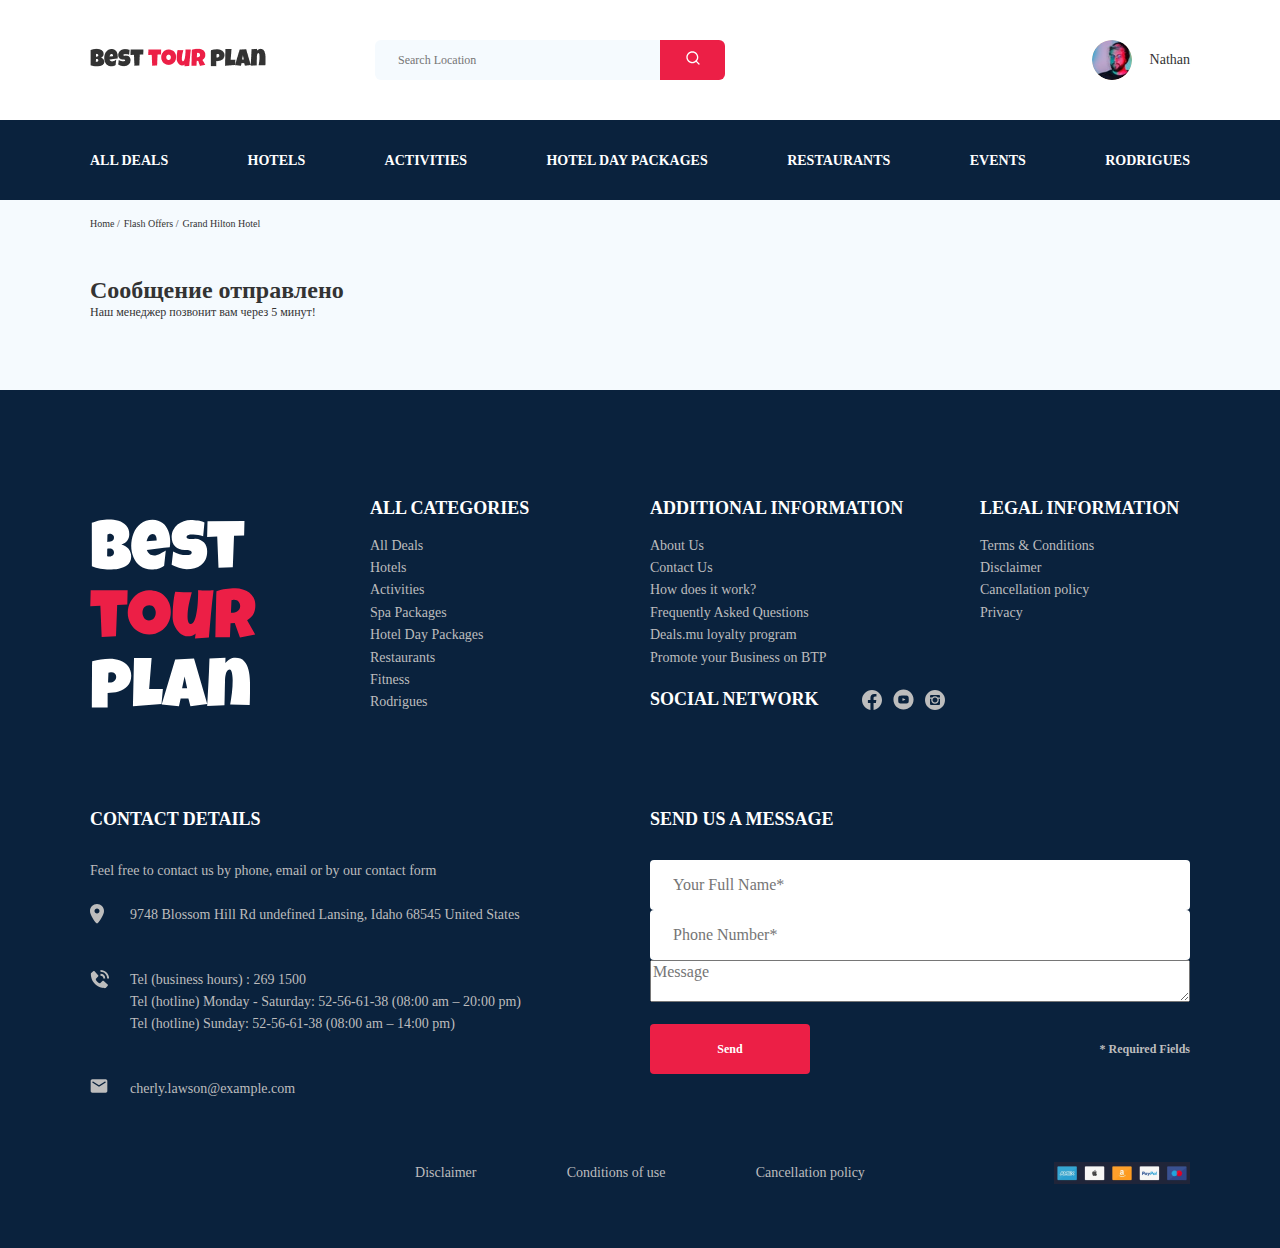
<file: thankyou.html>
<!DOCTYPE html>
<html lang="en">
	<head>
		<meta charset="UTF-8" />
		<meta name="viewport" content="width=device-width, initial-scale=1.0" />
		<link rel="preconnect" href="https://fonts.googleapis.com" />
		<link rel="preconnect" href="https://fonts.gstatic.com" crossorigin />
		<link
			href="https://fonts.googleapis.com/css2?family=Luckiest+Guy&family=Mulish:wght@200..1000&family=Nunito:wght@200..1000&display=swap"
			rel="stylesheet"
		/>
		<link rel="stylesheet" href="css/swiper-bundle.min.css" />
		<link rel="stylesheet" href="css/style.css" />
		<title>Best tour plan - Hotel booking</title>
	</head>
	<body>
		<header class="navbar navbar--mobile_fixed">
			<div class="container">
				<div class="navbar-top">
					<a href="#" class="logo">
						<img
							src="Image/Horizontal-logo.png"
							alt="logo: best tour plan"
							class="logo__image"
						/>
					</a>
					<form
						action="#"
						class="search navbar__search navbar__search--mobile_hidden"
					>
						<input
							type="text"
							class="search__input"
							placeholder="Search Location"
						/>
						<button class="search__button">
							<img src="Image/search.svg" alt="Icon: search" />
						</button>
					</form>
					<a href="#" class="user navbar__user navbar__user--mobile_hidden">
						<img
							src="Image/Avatar.png"
							alt="Avatar: icon"
							class="user__avatar"
						/>
						<span class="user__name">Nathan</span>
					</a>
					<!-- /.user -->
					<button class="menu-button navbar-top__menu-button">
						<span class="menu-button__line"></span>
						<span class="menu-button__line"></span>
						<span class="menu-button__line"></span>
					</button>
				</div>
				<!-- /.navbar-top -->
			</div>
			<!-- /.container -->
			<div class="navbar-bottom">
				<div class="container">
					<ul class="navbar-menu">
						<li class="navbar-menu__item navbar-menu__item--mobile_visible">
							<a
								href="#"
								class="user navbar__user navbar__user--mobile_visible"
							>
								<img
									src="Image/Avatar.png"
									F
									alt="Avatar: icon"
									class="user__avatar"
								/>
								<span class="user__name user__name--light">Nathan</span>
							</a>
						</li>
						<li class="navbar-menu__item navbar-menu__item--mobile_visible">
							<form
								action="send.php"
								class="search navbar__search navbar__search--mobile_visible"
							>
								<input
									type="text"
									class="search__input"
									placeholder="Search Location"
								/>
								<button class="search__button">
									<img src="Image/search.svg" alt="Icon: search" />
								</button>
							</form>
						</li>
						<li class="navbar-menu__item">
							<a href="#" class="navbar-menu__link">All Deals</a>
						</li>
						<li class="navbar-menu__item">
							<a href="#" class="navbar-menu__link">Hotels</a>
						</li>
						<li class="navbar-menu__item">
							<a href="#" class="navbar-menu__link">Activities</a>
						</li>
						<li class="navbar-menu__item">
							<a href="#" class="navbar-menu__link">Hotel Day Packages</a>
						</li>
						<li class="navbar-menu__item">
							<a href="#" class="navbar-menu__link">Restaurants</a>
						</li>
						<li class="navbar-menu__item">
							<a href="#" class="navbar-menu__link">Events</a>
						</li>
						<li class="navbar-menu__item">
							<a href="#" class="navbar-menu__link">Rodrigues</a>
						</li>
					</ul>
					<!-- /.navbar-menu -->
				</div>
				<!-- /.container -->
			</div>
			<!-- /.navbar-bottom -->
		</header>
		<!-- /.navbar -->
		<div class="breadcrumb">
			<div class="container">
				<ul class="breadcrumb-list">
					<li class="breadcrumb-list__item">
						<a href="#" class="breadcrumb-list__link">Home</a>
					</li>
					<li class="breadcrumb-list__item">
						<a href="#" class="breadcrumb-list__link">Flash Offers</a>
					</li>
					<li class="breadcrumb-list__item">Grand Hilton Hotel</li>
				</ul>
			</div>
			<!-- /.container -->
		</div>
		<!-- /.breadcrumb -->
		<section class="hotel">
			<div class="container">
				<h1 class="hotel-name hotel-info__name">Сообщение отправлено</h1>
				<!-- /.hotel-wrapper -->
				<p class="hotel-description hotel-info__description">
					Наш менеджер позвонит вам через 5 минут!
				</p>
			</div>
			<!-- /.container -->
		</section>
		<!-- /.hotel -->
		<footer class="footer">
			<div class="container">
				<div class="footer-wrapper">
					<img
						src="Image/vertical-logo.svg"
						alt="Best toor plan"
						class="logo footer__logo"
					/>
					<div class="footer__list footer__categories">
						<h3 class="footer__title">ALL CATEGORIES</h3>
						<ul class="footer__ul">
							<li class="footer__item">
								<a href="#" class="footer__link">All Deals</a>
							</li>
							<li class="footer__item">
								<a href="#" class="footer__link">Hotels</a>
							</li>
							<li class="footer__item">
								<a href="#" class="footer__link">Activities</a>
							</li>
							<li class="footer__item">
								<a href="#" class="footer__link">Spa Packages</a>
							</li>
							<li class="footer__item">
								<a href="#" class="footer__link">Hotel Day Packages</a>
							</li>
							<li class="footer__item">
								<a href="#" class="footer__link">Restaurants</a>
							</li>
							<li class="footer__item">
								<a href="#" class="footer__link">Fitness</a>
							</li>
							<li class="footer__item">
								<a href="#" class="footer__link">Rodrigues</a>
							</li>
						</ul>
					</div>
					<!-- /.footer__list -->
					<div class="footer__list footer__additional">
						<h3 class="footer__title">ADDITIONAL INFORMATION</h3>
						<ul class="footer__ul">
							<li class="footer__item">
								<a href="#" class="footer__link">About Us </a>
							</li>
							<li class="footer__item">
								<a href="#" class="footer__link">Contact Us </a>
							</li>
							<li class="footer__item">
								<a href="#" class="footer__link">How does it work?</a>
							</li>
							<li class="footer__item">
								<a href="#" class="footer__link">Frequently Asked Questions</a>
							</li>
							<li class="footer__item">
								<a href="#" class="footer__link">Deals.mu loyalty program</a>
							</li>
							<li class="footer__item">
								<a href="#" class="footer__link"
									>Promote your Business on BTP</a
								>
							</li>
						</ul>
					</div>
					<!-- /.footer__list -->
					<div class="footer__social-network">
						<h3 class="footer__title footer__title--inline">Social Network</h3>
						<div class="footer__social-links">
							<a href="#" class="footer__link"
								><img src="Image/fb.svg" alt="icon: facebook"
							/></a>
							<a href="#" class="footer__link"
								><img src="Image/yt.svg" alt="icon: youtoobe"
							/></a>
							<a href="#" class="footer__link"
								><img src="Image/inst.svg" alt="icon: instagramm"
							/></a>
						</div>
					</div>
					<!-- /.footer__social-network -->
					<div class="footer__list footer__legal">
						<h3 class="footer__title">LEGAL INFORMATION</h3>
						<ul class="footer__ul">
							<li class="footer__item">
								<a href="#" class="footer__link">Terms & Conditions</a>
							</li>
							<li class="footer__item">
								<a href="#" class="footer__link">Disclaimer</a>
							</li>
							<li class="footer__item">
								<a href="#" class="footer__link">Cancellation policy</a>
							</li>
							<li class="footer__item">
								<a href="#" class="footer__link">Privacy</a>
							</li>
						</ul>
					</div>
					<!-- /.footer__list -->
					<div class="footer__contact-details">
						<h3 class="footer__title footer__title--mb-3">Contact Details</h3>
						<p class="footer__text">
							Feel free to contact us by phone, email or by our contact form
						</p>
						<ul class="footer__ul">
							<li class="footer__item footer__item--mb-2">
								<div class="footer__icon-wrapper">
									<img
										src="Image/contact-mapmarcer.svg"
										alt="icon: map marcer"
										class="footer__icon"
									/>
								</div>
								<p class="footer__text">
									9748 Blossom Hill Rd undefined Lansing, Idaho 68545 United
									States
								</p>
							</li>
							<li class="footer__item footer__item--mb-2">
								<div class="footer__icon-wrapper">
									<img
										src="Image/contact-phone-call.svg"
										alt="icon: contact phone call"
										class="footer__icon"
									/>
								</div>
								<p class="footer__text">
									Tel (business hours) : 269 1500 <br />
									Tel (hotline) Monday - Saturday: 52-56-61-38 (08:00 am – 20:00
									pm)<br />
									Tel (hotline) Sunday: 52-56-61-38 (08:00 am – 14:00 pm)
								</p>
							</li>
							<li class="footer__item footer__item--mb-2">
								<div class="footer__icon-wrapper">
									<img
										src="Image/contact-email.svg"
										alt="icon: contact email"
										class="footer__icon"
									/>
								</div>
								<p class="footer__text">cherly.lawson@example.com</p>
							</li>
						</ul>
					</div>
					<!-- /.footer__contact-details -->
					<div class="footer__contact-form">
						<h3 class="footer__title footer__title--mb-3">Send us a message</h3>
						<form action="send.php" class="footer__form" method="post">
							<input
								type="text"
								class="input footer__input"
								placeholder="Your Full Name*"
								name="name"
							/>
							<input
								type="text"
								class="input footer__input"
								placeholder="Phone Number*"
								name="phone"
							/>
							<textarea
								placeholder="Message"
								class="footer__message"
								name="message"
							></textarea>
							<button class="button footer__button" type="submit">Send</button>
							<span class="footer__info">* Required Fields</span>
						</form>
					</div>
					<!-- /.footer__contacts-form -->
					<div class="footer__privacy">
						<ul class="footer__ul footer__privacy--ul">
							<li class="footer__item">
								<a href="#" class="footer__link">Disclaimer</a>
							</li>
							<li class="footer__item">
								<a href="#" class="footer__link">Conditions of use</a>
							</li>
							<li class="footer__item">
								<a href="#" class="footer__link">Cancellation policy</a>
							</li>
						</ul>
					</div>
					<!-- /.footer__privacy -->
					<div class="footer__pay">
						<a href="#" class="footer__link--pay"
							><img
								src="Image/footer-pay.png"
								alt="partners"
								class="footer__pay--img"
						/></a>
					</div>
					<!-- /.footer__pay -->
				</div>
				<!-- /.footer-wrapper -->
			</div>
			<!-- /.container -->
		</footer>
		<script src="Js/swiper-bundle.min.js"></script>
		<script
			src="https://api-maps.yandex.ru/2.1/?apikey=95ebe414-254f-473d-9ce4-eb481ce5f452&lang=ru_RU"
			type="text/javascript"
		></script>
		<script src="Js/main.js"></script>
	</body>
</html>
</file>
<file: css/style.css>
@charset "UTF-8";
* {
  box-sizing: border-box;
}

body {
  font-family: "Muli", "sans-serif";
  background-color: #F5FAFE;
  color: #333333;
}

.container {
  max-width: 1100px;
  margin: auto;
}

img {
  max-width: 100%;
}

.input {
  background-color: #fff;
  border-radius: 4px;
  border: none;
  padding: 0 23px;
  height: 50px;
}

.message {
  background-color: #fff;
  border-radius: 4px;
  border: none;
  padding: 18px 23px;
}

.button {
  min-width: 160px;
  min-height: 50px;
  font-weight: 700;
  font-size: 12px;
  line-height: 15px;
  color: #fff;
  background-color: #ec1f46;
  border: none;
  border-radius: 4px;
  cursor: pointer;
}

.invalid {
  color: #ec1f46;
  border-bottom: 1px solid #ec1f46;
}

/*! normalize.css v8.0.1 | MIT License | github.com/necolas/normalize.css */
/* Document
   ========================================================================== */
/**
 * 1. Correct the line height in all browsers.
 * 2. Prevent adjustments of font size after orientation changes in iOS.
 */
html {
  line-height: 1.15; /* 1 */
  -webkit-text-size-adjust: 100%; /* 2 */
}

/* Sections
   ========================================================================== */
/**
 * Remove the margin in all browsers.
 */
body {
  margin: 0;
}

/**
 * Render the `main` element consistently in IE.
 */
main {
  display: block;
}

/**
 * Correct the font size and margin on `h1` elements within `section` and
 * `article` contexts in Chrome, Firefox, and Safari.
 */
h1 {
  font-size: 2em;
  margin: 0.67em 0;
}

/* Grouping content
   ========================================================================== */
/**
 * 1. Add the correct box sizing in Firefox.
 * 2. Show the overflow in Edge and IE.
 */
hr {
  box-sizing: content-box; /* 1 */
  height: 0; /* 1 */
  overflow: visible; /* 2 */
}

/**
 * 1. Correct the inheritance and scaling of font size in all browsers.
 * 2. Correct the odd `em` font sizing in all browsers.
 */
pre {
  font-family: monospace, monospace; /* 1 */
  font-size: 1em; /* 2 */
}

/* Text-level semantics
   ========================================================================== */
/**
 * Remove the gray background on active links in IE 10.
 */
a {
  background-color: transparent;
}

/**
 * 1. Remove the bottom border in Chrome 57-
 * 2. Add the correct text decoration in Chrome, Edge, IE, Opera, and Safari.
 */
abbr[title] {
  border-bottom: none; /* 1 */
  text-decoration: underline; /* 2 */
  -webkit-text-decoration: underline dotted;
          text-decoration: underline dotted; /* 2 */
}

/**
 * Add the correct font weight in Chrome, Edge, and Safari.
 */
b,
strong {
  font-weight: bolder;
}

/**
 * 1. Correct the inheritance and scaling of font size in all browsers.
 * 2. Correct the odd `em` font sizing in all browsers.
 */
code,
kbd,
samp {
  font-family: monospace, monospace; /* 1 */
  font-size: 1em; /* 2 */
}

/**
 * Add the correct font size in all browsers.
 */
small {
  font-size: 80%;
}

/**
 * Prevent `sub` and `sup` elements from affecting the line height in
 * all browsers.
 */
sub,
sup {
  font-size: 75%;
  line-height: 0;
  position: relative;
  vertical-align: baseline;
}

sub {
  bottom: -0.25em;
}

sup {
  top: -0.5em;
}

/* Embedded content
   ========================================================================== */
/**
 * Remove the border on images inside links in IE 10.
 */
img {
  border-style: none;
}

/* Forms
   ========================================================================== */
/**
 * 1. Change the font styles in all browsers.
 * 2. Remove the margin in Firefox and Safari.
 */
button,
input,
optgroup,
select,
textarea {
  font-family: inherit; /* 1 */
  font-size: 100%; /* 1 */
  line-height: 1.15; /* 1 */
  margin: 0; /* 2 */
}

/**
 * Show the overflow in IE.
 * 1. Show the overflow in Edge.
 */
button,
input { /* 1 */
  overflow: visible;
}

/**
 * Remove the inheritance of text transform in Edge, Firefox, and IE.
 * 1. Remove the inheritance of text transform in Firefox.
 */
button,
select { /* 1 */
  text-transform: none;
}

/**
 * Correct the inability to style clickable types in iOS and Safari.
 */
button,
[type=button],
[type=reset],
[type=submit] {
  -webkit-appearance: button;
}

/**
 * Remove the inner border and padding in Firefox.
 */
button::-moz-focus-inner,
[type=button]::-moz-focus-inner,
[type=reset]::-moz-focus-inner,
[type=submit]::-moz-focus-inner {
  border-style: none;
  padding: 0;
}

/**
 * Restore the focus styles unset by the previous rule.
 */
button:-moz-focusring,
[type=button]:-moz-focusring,
[type=reset]:-moz-focusring,
[type=submit]:-moz-focusring {
  outline: 1px dotted ButtonText;
}

/**
 * Correct the padding in Firefox.
 */
fieldset {
  padding: 0.35em 0.75em 0.625em;
}

/**
 * 1. Correct the text wrapping in Edge and IE.
 * 2. Correct the color inheritance from `fieldset` elements in IE.
 * 3. Remove the padding so developers are not caught out when they zero out
 *    `fieldset` elements in all browsers.
 */
legend {
  box-sizing: border-box; /* 1 */
  color: inherit; /* 2 */
  display: table; /* 1 */
  max-width: 100%; /* 1 */
  padding: 0; /* 3 */
  white-space: normal; /* 1 */
}

/**
 * Add the correct vertical alignment in Chrome, Firefox, and Opera.
 */
progress {
  vertical-align: baseline;
}

/**
 * Remove the default vertical scrollbar in IE 10+.
 */
textarea {
  overflow: auto;
}

/**
 * 1. Add the correct box sizing in IE 10.
 * 2. Remove the padding in IE 10.
 */
[type=checkbox],
[type=radio] {
  box-sizing: border-box; /* 1 */
  padding: 0; /* 2 */
}

/**
 * Correct the cursor style of increment and decrement buttons in Chrome.
 */
[type=number]::-webkit-inner-spin-button,
[type=number]::-webkit-outer-spin-button {
  height: auto;
}

/**
 * 1. Correct the odd appearance in Chrome and Safari.
 * 2. Correct the outline style in Safari.
 */
[type=search] {
  -webkit-appearance: textfield; /* 1 */
  outline-offset: -2px; /* 2 */
}

/**
 * Remove the inner padding in Chrome and Safari on macOS.
 */
[type=search]::-webkit-search-decoration {
  -webkit-appearance: none;
}

/**
 * 1. Correct the inability to style clickable types in iOS and Safari.
 * 2. Change font properties to `inherit` in Safari.
 */
::-webkit-file-upload-button {
  -webkit-appearance: button; /* 1 */
  font: inherit; /* 2 */
}

/* Interactive
   ========================================================================== */
/*
 * Add the correct display in Edge, IE 10+, and Firefox.
 */
details {
  display: block;
}

/*
 * Add the correct display in all browsers.
 */
summary {
  display: list-item;
}

/* Misc
   ========================================================================== */
/**
 * Add the correct display in IE 10+.
 */
template {
  display: none;
}

/**
 * Add the correct display in IE 10.
 */
[hidden] {
  display: none;
}

.navbar {
  background-color: #FFFFFF;
}
.navbar-top {
  display: flex;
  align-items: center;
  justify-content: space-between;
  padding-top: 40px;
  padding-bottom: 40px;
}
.navbar-top__menu-button {
  display: none;
}
.navbar__search {
  margin-right: auto;
  margin-left: 108px;
}
.navbar-bottom {
  background-color: #0A223D;
}
.navbar-menu {
  list-style: none;
  margin: 0;
  padding: 31px 0;
  display: flex;
  align-items: center;
  justify-content: space-between;
  color: #fff;
}
.navbar-menu__link {
  color: inherit;
  text-decoration: none;
  text-transform: uppercase;
  font-weight: 700;
  font-size: 14px;
}
.navbar-menu__item--mobile_visible {
  display: none;
}

.menu-button {
  display: none;
}

.logo {
  width: 177px;
}

.search {
  display: flex;
  position: relative;
  overflow: hidden;
  border-radius: 6px;
  height: 40px;
}
.search__input {
  width: 350px;
  height: 100%;
  background-color: #F5FAFE;
  border: none;
  font-size: 12px;
  line-height: 15px;
  color: #333333;
  padding-left: 23px;
  padding-right: 75px;
}
.search__button {
  position: absolute;
  height: 100%;
  width: 65px;
  top: 0;
  right: 0;
  border: none;
  background-color: #ec1f46;
}

.user {
  display: flex;
  align-items: center;
  text-decoration: none;
}
.user__avatar {
  width: 40px;
  height: 40px;
  border-radius: 50%;
  -o-object-fit: cover;
     object-fit: cover;
}
.user__name {
  font-weight: 400;
  font-size: 14px;
  color: #333333;
  margin-left: 18px;
}

.breadcrumb-list {
  display: flex;
  align-items: center;
  padding: 18px 0;
  list-style: none;
  margin: 0;
}
.breadcrumb-list__item {
  font-weight: 400;
  font-size: 10px;
}
.breadcrumb-list__item:not(:last-child)::after {
  content: "/";
  margin-right: 4px;
}
.breadcrumb-list__link {
  text-decoration: none;
  color: inherit;
}

.hotel {
  padding-top: 23px;
  padding-bottom: 70px;
}
.hotel-info {
  display: flex;
  align-items: center;
  justify-content: space-between;
  padding-bottom: 20px;
}
.hotel-info__offer {
  margin-left: 14px;
  margin-top: 4px;
}
.hotel-info__name {
  margin-top: 4px;
  margin-bottom: 0;
}
.hotel-info__description {
  margin: 0;
}
.hotel-name {
  font-size: 24px;
  font-weight: 700;
  line-height: 30px;
}
.hotel-wrapper {
  display: flex;
  flex-wrap: wrap;
  align-items: center;
}
.hotel-description {
  font-size: 12px;
  font-weight: 400;
  line-height: 15px;
}
.hotel-grid {
  display: flex;
  justify-content: space-between;
}
.hotel-right {
  display: flex;
  flex-direction: column;
  justify-content: space-between;
}
.hotel-slider {
  width: 728px;
  height: 450px;
  margin: 0;
}
.hotel-slider__item {
  max-width: 728px;
  height: 100%;
  position: relative;
  border-radius: 8px;
  -o-object-fit: cover;
     object-fit: cover;
  overflow: hidden;
}
.hotel-slider__item::after {
  content: "";
  position: absolute;
  z-index: 1;
  width: 100%;
  height: 100%;
  top: 0;
  left: 0;
  right: 0;
  bottom: 0;
  background: linear-gradient(180deg, rgba(0, 122, 223, 0.48) 0%, rgba(255, 255, 255, 0.128) 100%);
}
.hotel-slider__image {
  width: 100%;
  height: 100%;
  -o-object-fit: cover;
     object-fit: cover;
}
.hotel-slider__button {
  position: absolute;
  top: 0;
  z-index: 2;
  width: 30px;
  height: 30px;
  transform: translateY(-50%);
  border: none;
  cursor: pointer;
  top: 50%;
  background-repeat: no-repeat;
  background-position: center;
  background-size: 10px;
  background-color: transparent;
}
.hotel-slider__button--next {
  right: 18px;
  background-image: url(../Image/arrow-right.svg);
}
.hotel-slider__button--prev {
  background-image: url(../Image/arrow-left.svg);
  left: 18px;
}

.stars {
  width: 100%;
}

.offer {
  font-size: 10px;
  font-weight: 600;
  line-height: 13px;
  padding: 4px 9px;
  background-color: #ec1f46;
  border-radius: 3px;
  color: #fff;
}

.rating {
  max-width: 65px;
  min-height: 45px;
  background-color: #ec1f46;
  color: #fff;
  border-radius: 4px;
  text-align: center;
}
.rating__text {
  font-size: 8px;
  font-weight: 600;
  line-height: 10px;
}
.rating__counter {
  font-size: 14px;
  font-weight: 700;
  line-height: 0px;
}

.booking {
  font-family: Nunito;
  border-radius: 8px;
  width: 350px;
  min-height: 210px;
  background-color: #0A223D;
  color: #fff;
  padding: 28px;
}
.booking__info {
  display: flex;
  align-items: center;
  justify-content: space-between;
  margin-bottom: 9px;
}
.booking__prise {
  display: flex;
  flex-direction: column;
}
.booking__start {
  font-size: 10px;
  font-weight: 400;
  line-height: 14px;
}
.booking__pricetag {
  font-size: 24px;
  font-weight: 800;
  line-height: 33px;
}
.booking__per-room {
  font-size: 10px;
  font-weight: 400;
  line-height: 14px;
}
.booking__room {
  margin-top: 4px;
}
.booking__text {
  font-size: 12px;
  font-weight: 400;
  line-height: 16px;
  margin-bottom: 8px;
  display: flex;
  align-items: center;
  justify-content: space-between;
}
.booking__description {
  margin-left: 9px;
}
.booking__call-center {
  display: flex;
  justify-content: space-between;
  align-items: center;
  margin-bottom: 17px;
}
.booking__heading {
  font-size: 18px;
  font-weight: 600;
  line-height: 25px;
}
.booking__number {
  display: flex;
  align-items: center;
  justify-content: space-between;
  text-decoration: none;
}
.booking__num {
  margin-left: 8px;
  font-size: 18px;
  font-weight: 600;
  line-height: 25px;
  color: #fff;
}
.booking__button {
  width: 100%;
  min-height: 45px;
  font-family: Nunito;
  font-size: 14px;
  font-weight: 600;
  line-height: 19px;
  border-radius: 4px;
  border: none;
  background-color: #ec1f46;
  color: #fff;
  cursor: pointer;
}

.map {
  width: 350px;
  height: 213px;
  border-radius: 10px;
  overflow: hidden;
}

.newsletter {
  position: relative;
  padding: 98px 0 87px 0;
  background-image: url(../image/newsletter-bg.jpg);
  background-position: center;
  background-repeat: no-repeat;
  background-size: cover;
}
.newsletter::before {
  content: "";
  position: absolute;
  top: 0;
  right: 0;
  bottom: 0;
  left: 0;
  width: 100%;
  height: 100%;
  background-color: rgba(10, 34, 61, 0.8);
}
.newsletter-wrapper {
  position: relative;
  max-width: 731px;
  margin: auto;
  display: flex;
  align-items: center;
  justify-content: space-between;
}
.newsletter-title {
  color: #fff;
  font-weight: 300;
  font-size: 24px;
}
.newsletter-title__strong {
  display: block;
  font-weight: 600;
  ont-size: 36px;
  text-transform: uppercase;
}

.subscribe {
  position: relative;
  width: 350px;
  height: 55px;
  border-radius: 4px;
  overflow: hidden;
}
.subscribe__input {
  position: absolute;
  width: 100%;
  height: 100%;
  border: none;
  padding-left: 33px;
  font-weight: 300;
  font-size: 14px;
  padding-right: 75px;
}
.subscribe__button {
  position: absolute;
  right: 0;
  top: 0;
  height: 100%;
  border: none;
  background-color: #ec1f46;
  color: #fff;
  min-width: 65px;
}

.reviews {
  padding: 40px 0 70px 0;
}
.reviews-title {
  font-weight: 700;
  font-size: 36px;
  text-transform: uppercase;
  text-align: center;
  color: #333333;
  margin-bottom: 70px;
}
.reviews-slider__item {
  position: relative;
  background-color: #fff;
  border-radius: 8px;
  display: flex;
  flex-direction: column;
  align-items: center;
  max-width: 730px;
  margin: 45px auto 0;
  margin-top: 45px;
  padding: 0 97px 30px;
}
.reviews-slider__item::before {
  content: "";
  position: absolute;
  background-image: url(../image/quote-left.svg);
  background-repeat: no-repeat;
  width: 70px;
  height: 47px;
  left: 62px;
  top: 13px;
}
.reviews-slider__item::after {
  content: "";
  position: absolute;
  background-image: url(../image/quote-right.svg);
  background-repeat: no-repeat;
  width: 70px;
  height: 47px;
  right: 62px;
  top: 118px;
}
.reviews-slider__button {
  position: absolute;
  top: 50%;
  transform: translateY(-50%);
  width: 30px;
  height: 30px;
  background-repeat: no-repeat;
  background-size: 10px;
  background-position: center;
  border: none;
  background-color: transparent;
  cursor: pointer;
  z-index: 9;
}
.reviews-slider__button--prev {
  background-image: url(../Image/arrow-pev-secondary.svg);
  left: 0;
}
.reviews-slider__button--next {
  background-image: url(../Image/arrow-next-secondary.svg);
  right: 0;
}
.reviews-slider__profile {
  display: flex;
  flex-direction: column;
  align-items: center;
  margin-top: -45px;
}
.reviews-slider__avatar {
  width: 90px;
  height: 90px;
  border-radius: 50%;
  -o-object-fit: cover;
     object-fit: cover;
  -o-object-position: top;
     object-position: top;
  margin-bottom: 9px;
}
.reviews-slider__username {
  font-weight: 700;
  font-size: 12px;
  color: #ec1f46;
  margin: 0;
  margin-bottom: 10px;
}
.reviews-slider__date {
  font-weight: 400;
  font-size: 10px;
  margin-bottom: 4px;
}
.reviews-slider__rating {
  width: 48px;
  display: flex;
  flex-wrap: nowrap;
  justify-content: space-between;
  margin-bottom: 32px;
}
.reviews-slider__text {
  font-weight: 400;
  font-size: 12px;
  line-height: 160%;
  text-align: justify;
  margin: auto;
  max-width: 537px;
}

.activities {
  padding-top: 60px;
  padding-bottom: 98px;
}
.activities__title {
  font-weight: 700;
  font-size: 24px;
  text-transform: uppercase;
  margin: 0;
  margin-bottom: 57px;
}
.activities-wrapper {
  display: flex;
  justify-content: space-between;
}

.card {
  position: relative;
  display: flex;
  flex-direction: column;
  align-items: flex-start;
  width: 255px;
  height: 255px;
  border-radius: 6px;
  overflow: hidden;
  padding: 24px 26px;
}
.card::before {
  content: "";
  position: absolute;
  top: 0;
  right: 0;
  bottom: 0;
  left: 0;
  background: linear-gradient(180deg, rgba(196, 196, 196, 0) 35.294%, rgb(10, 34, 61) 100%);
  z-index: -1;
}
.card__image {
  position: absolute;
  top: 0;
  right: 0;
  bottom: 0;
  left: 0;
  -o-object-fit: cover;
     object-fit: cover;
  z-index: -2;
  width: 100%;
  height: 100%;
}
.card__title {
  margin-top: auto;
  z-index: 2;
  color: #fff;
  font-weight: 700;
  font-size: 16px;
  margin-bottom: 18px;
}
.card__button {
  font-weight: 600;
  font-size: 12px;
  color: #fff;
  border-radius: 4px;
  background-color: #ec1f46;
  border: none;
  padding: 7px 22px;
  cursor: pointer;
}

.footer {
  background-color: #0A223D;
  color: #fff;
  padding-top: 108px;
  padding-bottom: 46px;
}
.footer-wrapper {
  display: grid;
  grid-template-columns: repeat(4, minmax(min-content, 1fr));
  grid-gap: 20px;
  grid-auto-rows: minmax(40px, min-content);
  align-items: start;
}
.footer__logo {
  width: 166px;
  grid-row: 1/3;
  align-self: center;
}
.footer__categories {
  grid-row: 1/4;
}
.footer__social-links {
  display: flex;
  align-items: center;
  min-width: 83px;
  justify-content: space-between;
}
.footer__social-network {
  display: flex;
  align-content: center;
  grid-row: 2/4;
  grid-column: span 2;
}
.footer__contact-details {
  grid-column: span 2;
}
.footer__contact-form {
  grid-column-end: span 2;
}
.footer__form {
  display: flex;
  align-items: center;
  justify-content: space-between;
  flex-wrap: wrap;
}
.footer__ul {
  padding: 0;
  margin: 0;
  list-style: none;
}
.footer__title {
  font-weight: 700;
  font-size: 18px;
  color: #fff;
  margin: 0;
  margin-bottom: 16px;
  text-transform: uppercase;
}
.footer__title--inline {
  margin: 0 43px 0 0;
}
.footer__title--mb-3 {
  margin-bottom: 30px;
}
.footer__item {
  font-weight: 400;
  font-size: 14px;
  line-height: 160%;
  color: #bdbdbd;
  display: flex;
  align-items: flex-start;
}
.footer__item--mb-2 {
  margin-bottom: 20px;
}
.footer__link {
  text-decoration: none;
  color: #bdbdbd;
}
.footer__legal {
  margin-left: 50px;
}
.footer__text {
  color: #bdbdbd;
  font-weight: 400;
  font-size: 14px;
  line-height: 160%;
  margin: 0;
  margin-bottom: 22px;
}
.footer__icon-wrapper {
  display: inline-block;
  min-width: 40px;
}
.footer__input {
  width: 100%;
}
.footer__input-group {
  margin-bottom: 15px;
  flex-basis: 48%;
}
.footer__message {
  flex-basis: 100%;
  margin-bottom: 22px;
}
.footer__info {
  font-weight: 700;
  font-size: 12px;
  color: #bdbdbd;
}
.footer__privacy {
  grid-column: 2/4;
}
.footer__privacy--ul {
  display: flex;
  flex-direction: row;
  justify-content: space-around;
  align-items: center;
}
.footer__pay {
  grid-column: 4;
  display: flex;
  justify-content: flex-end;
}

.modal__overlay {
  position: fixed;
  left: 0;
  top: 0;
  right: 0;
  bottom: 0;
  background-color: rgba(0, 143, 223, 0.39);
  z-index: 10;
  visibility: hidden;
  opacity: 0;
  transition: opacity 0.2s;
}
.modal__overlay--visible {
  visibility: visible;
  opacity: 1;
}
.modal__dialog {
  position: fixed;
  top: 50%;
  left: 50%;
  z-index: 11;
  padding: 33px 88px;
  background-color: #0A223D;
  transform: translate(-50%, -50%);
  color: #fff;
  border-radius: 8px;
  max-width: 478px;
  min-height: 487px;
  visibility: hidden;
  opacity: 1;
  transition: opacity 0.2s;
}
.modal__dialog--visible {
  visibility: visible;
  opacity: 1;
}
.modal__close {
  position: absolute;
  right: 18px;
  top: 17px;
  text-decoration: none;
  cursor: pointer;
}
.modal__title {
  font-weight: 700;
  font-size: 18px;
  color: #fff;
  margin: 0;
  margin-bottom: 15px;
  text-transform: uppercase;
  text-align: center;
}
.modal__input {
  width: 100%;
  margin-top: 15px;
}
.modal__message {
  width: 100%;
  min-width: 123px;
  margin-top: 15px;
}
.modal__button {
  margin-top: 15px;
}
.modal__info {
  font-weight: 700;
  font-size: 12px;
  color: #bdbdbd;
  margin-left: 45px;
}

@media (max-width: 1200px) {
  .container {
    max-width: 900px;
  }
  .hotel-slider__item {
    max-width: 580px;
  }
  .hotel-slider__image {
    height: 100%;
    background-size: cover;
  }
  .booking {
    width: 300px;
  }
  .map {
    width: 300px;
  }
  .activities-wrapper {
    flex-wrap: wrap;
  }
  .activities__card {
    width: 355px;
  }
  .activities__card:not(:nth-last-child(-n+2)) {
    margin-bottom: 20px;
  }
  .activities__card:last-child {
    display: hidden;
  }
  .footer__input-group {
    flex-basis: 100%;
  }
}
@media (max-width: 992px) {
  .container,
  .newsletter-wrapper {
    max-width: 768px;
  }
  .logo {
    width: 132px;
  }
  .navbar-top {
    padding-top: 30px;
    padding-bottom: 30px;
  }
  .navbar__search {
    margin-left: auto;
  }
  .navbar-menu {
    padding-top: 22px;
    padding-bottom: 22px;
  }
  .navbar-menu__link {
    font-size: 12px;
    font-weight: 700;
    line-height: 15px;
  }
  .search__input {
    width: 340px;
  }
  .hotel-grid {
    flex-direction: column;
  }
  .hotel-slider {
    width: 768px;
    margin: 0;
    margin-bottom: 30px;
  }
  .hotel-slider__item {
    max-width: 768px;
  }
  .hotel-right {
    flex-direction: row;
    align-items: flex-start;
  }
  .swiper {
    max-width: 100%;
  }
  .booking {
    width: 48%;
  }
  .map {
    width: 48%;
  }
  .slider {
    width: 100%;
  }
  .swiper-slide__image {
    width: 100%;
  }
  .reviews-slider__item {
    max-width: 579px;
  }
  .activities-wrapper {
    flex-wrap: wrap;
  }
  .activities__card {
    margin-bottom: 20px;
  }
  .card {
    width: 339px;
  }
  .card:last-child {
    display: visible;
  }
  .footer-wrapper {
    grid-template-columns: repeat(6, 1fr);
    grid-row-gap: 38px;
  }
  .footer__logo {
    grid-row: 1/2;
    grid-column: span 2;
  }
  .footer__social-network {
    grid-row: 1/2;
    grid-column: span 4;
    align-self: center;
  }
  .footer__categories {
    grid-row: 2/3;
    grid-column: span 2;
  }
  .footer__legal {
    grid-column: span 2;
    margin: 0;
  }
  .footer__additional {
    grid-column: span 2;
  }
  .footer__contact-details {
    grid-row: 3;
    grid-column: span 5;
  }
  .footer__contact-form {
    grid-row: 4;
    grid-column: span 5;
  }
  .footer__input-group {
    flex-basis: 48%;
  }
  .footer__privacy {
    grid-column: span 3;
  }
  .footer__pay {
    grid-column: 5;
  }
}
@media (max-width: 768px) {
  .container,
  .newsletter-wrapper {
    max-width: 576px;
    width: 92%;
  }
  body {
    padding-top: 78px;
  }
  .navbar--mobile_fixed {
    position: fixed;
    left: 0;
    top: 0;
    right: 0;
    z-index: 99;
  }
  .navbar__user--mobile_hidden, .navbar__search--mobile_hidden {
    display: none;
  }
  .navbar__user--mobile_viseble, .navbar__search--mobile_viseble {
    display: flex;
  }
  .navbar__user {
    flex-direction: column;
    justify-content: center;
  }
  .navbar-bottom {
    display: none;
    position: fixed;
    left: 0;
    right: 0;
    bottom: 0;
    top: 78px;
    padding-top: 30px;
  }
  .navbar-bottom--visible {
    display: block;
  }
  .navbar-menu {
    flex-direction: column;
  }
  .navbar-menu__item {
    margin-bottom: 20px;
  }
  .navbar-menu__item--mobile_visible {
    display: block;
  }
  .menu-button {
    width: 16px;
    height: 11px;
    padding: 0;
    border: none;
    display: flex;
    align-items: center;
    justify-content: space-between;
    flex-direction: column;
    background-color: #fff;
    cursor: pointer;
  }
  .menu-button__line {
    width: 16px;
    height: 1px;
    background-color: #333333;
  }
  .user__name--light {
    color: #fff;
    margin: 0;
    margin-top: 10px;
  }
  .stars {
    flex-basis: content;
  }
  .hotel-wrapper {
    justify-content: space-between;
  }
  .hotel-info__text {
    width: 100%;
  }
  .hotel-info__offer {
    order: -1;
    margin-left: 0;
  }
  .hotel-info__rating {
    display: none;
  }
  .hotel-info__name {
    flex-basis: 100%;
  }
  .hotel-right {
    flex-direction: column;
    min-height: 450px;
  }
  .hotel-slider {
    height: 350px;
  }
  .booking {
    width: 100%;
  }
  .map {
    width: 100%;
  }
  .newsletter-wrapper {
    flex-direction: column;
    align-items: flex-start;
  }
  .reviews-slider__item {
    padding: 0 30px 30px;
  }
  .reviews-slider__item::after, .reviews-slider__item::before {
    display: nonу;
  }
  .reviews-slider__button {
    top: 30px;
  }
  .reviews-slider__button--prev {
    left: 50%;
    transform: translate(-50%, 0);
    margin-left: -65px;
  }
  .reviews-slider__button--next {
    right: 50%;
    transform: translate(50%, 0);
    margin-right: -65px;
  }
  .activities {
    padding-top: 40px;
    padding-bottom: 60px;
  }
  .card {
    width: 49%;
    height: 255px;
  }
  .footer__input-group {
    flex-basis: 100%;
  }
  .footer__contact-form {
    grid-column: span 6;
  }
  .footer__privacy {
    grid-column: span 6;
  }
  .footer__privacy--ul {
    justify-content: space-between;
  }
  .footer__pay {
    grid-column: span 3;
    justify-content: flex-start;
  }
}
@media (max-width: 576px) {
  .logo {
    max-width: 99px;
  }
  .hotel__slider {
    margin-bottom: 20px;
  }
  .hotel-slider {
    height: 250px;
  }
  .newsletter {
    padding: 76px 0 83px 0;
  }
  .newsletter-title {
    font-weight: 300;
    font-size: 20px;
  }
  .newsletter-title__strong {
    font-weight: 600;
    font-size: 30px;
  }
  .newsletter__title {
    margin-bottom: 37px;
  }
  .card {
    width: 100%;
  }
  .footer-wrapper {
    grid-template-columns: 1fr;
    grid-row-gap: 30px;
  }
  .footer__logo {
    width: 104px;
    height: 120px;
    grid-row: 1;
    grid-column: 1;
  }
  .footer__social-network {
    grid-row: 2;
    grid-column: 1;
  }
  .footer__legal {
    grid-row: 3;
    grid-column: 1;
  }
  .footer__additional {
    grid-row: 4;
    grid-column: 1;
  }
  .footer__categories {
    grid-row: 5;
    grid-column: 1;
  }
  .footer__contact-details {
    grid-row: 6;
    grid-column: 1;
  }
  .footer__contact-form {
    grid-row: 7;
    grid-column: 1;
  }
  .footer__info {
    flex-basis: 100%;
    margin-bottom: 15px;
  }
  .footer__button {
    order: 1;
  }
  .footer__privacy {
    grid-row: 8;
    grid-column: 1;
  }
  .footer__pay {
    grid-row: 9;
    grid-column: 1;
  }
}/*# sourceMappingURL=style.css.map */
</file>
